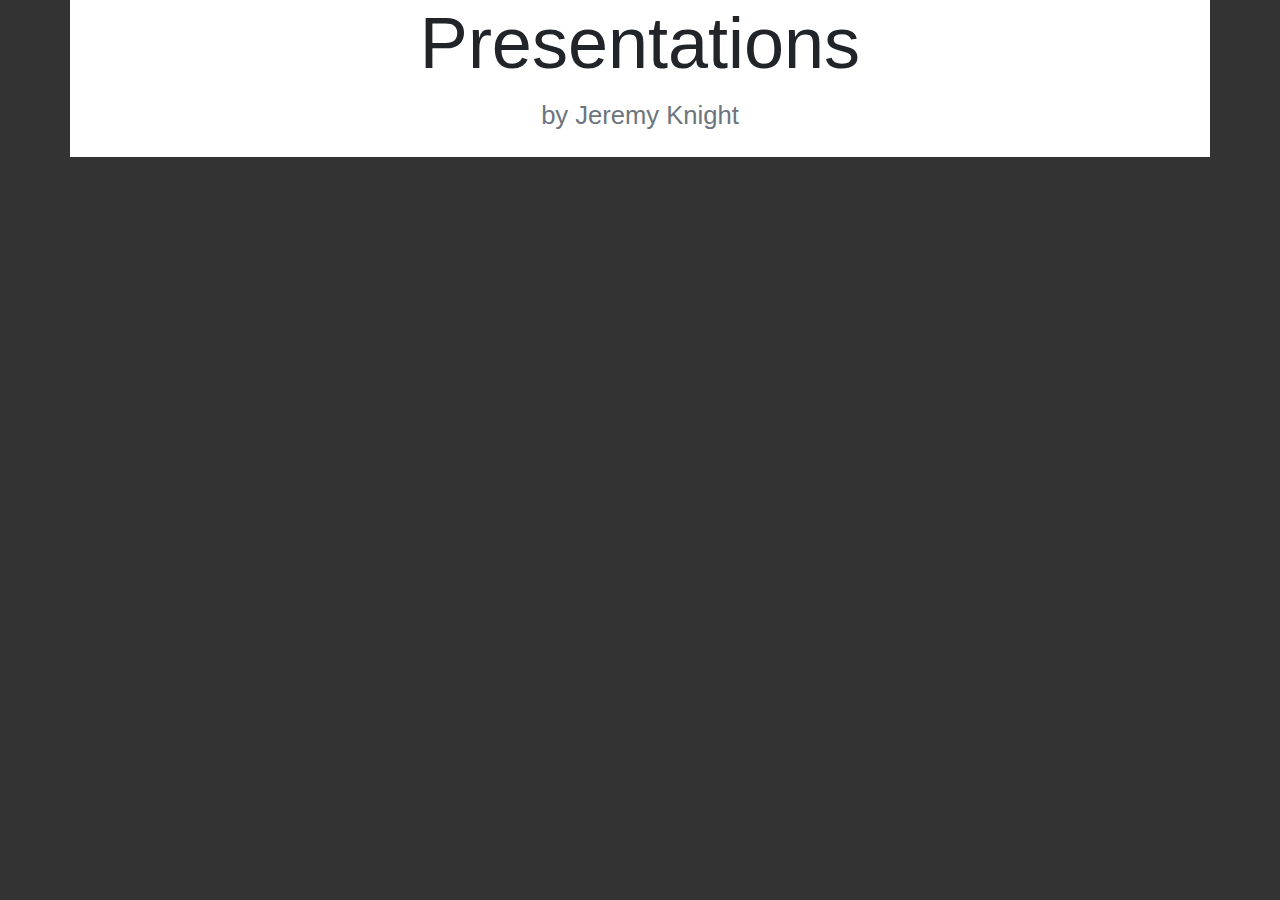
<file: docs/index.html>
<!doctype html>
<html lang="en">

<head>
  <!-- Required meta tags -->
  <meta charset="utf-8">
  <meta name="viewport" content="width=device-width, initial-scale=1, shrink-to-fit=no">

  <!-- Bootstrap CSS -->
  <link rel="stylesheet" href="https://stackpath.bootstrapcdn.com/bootstrap/4.3.1/css/bootstrap.min.css"
    integrity="sha384-ggOyR0iXCbMQv3Xipma34MD+dH/1fQ784/j6cY/iJTQUOhcWr7x9JvoRxT2MZw1T" crossorigin="anonymous">

  <title>Presentations</title>

  <style>
    body { background: #333; }
    .wrapper { background: #fff; padding-bottom: 1em; }
    header { text-align: center; }
  </style>
</head>

<body>
  <div class="container wrapper">
    <header>
      <h1 class="display-3">Presentations</h1>
      <h2><small class="text-muted">by Jeremy Knight</small></h2>
    </header>
    <section>
      <!-- <div class="card">
        <div class="card-body">
          <h5 class="card-title">An Introduction to Unit Testing</h5>
          <h6 class="card-subtitle mb-2 text-muted">June 2012 Houma/Thibodaux .NET User Group Meeting</h6>
          <p class="card-text">A basic introduction to the concept of unit testing and the available frameworks.</p>
          <a class="card-link" href="./201206-UnitTestIntro/">Slides</a>
          <a class="card-link" target="_blank" href="https://github.com/htdnug/meetings/tree/master/1206-IntroUnitTesting">Code</a>
        </div>
      </div> -->
    </section>
  </div>

  <script src="https://code.jquery.com/jquery-3.3.1.slim.min.js"
    integrity="sha384-q8i/X+965DzO0rT7abK41JStQIAqVgRVzpbzo5smXKp4YfRvH+8abtTE1Pi6jizo"
    crossorigin="anonymous"></script>
  <script src="https://cdnjs.cloudflare.com/ajax/libs/popper.js/1.14.7/umd/popper.min.js"
    integrity="sha384-UO2eT0CpHqdSJQ6hJty5KVphtPhzWj9WO1clHTMGa3JDZwrnQq4sF86dIHNDz0W1"
    crossorigin="anonymous"></script>
  <script src="https://stackpath.bootstrapcdn.com/bootstrap/4.3.1/js/bootstrap.min.js"
    integrity="sha384-JjSmVgyd0p3pXB1rRibZUAYoIIy6OrQ6VrjIEaFf/nJGzIxFDsf4x0xIM+B07jRM"
    crossorigin="anonymous"></script>
</body>

</html>
</file>
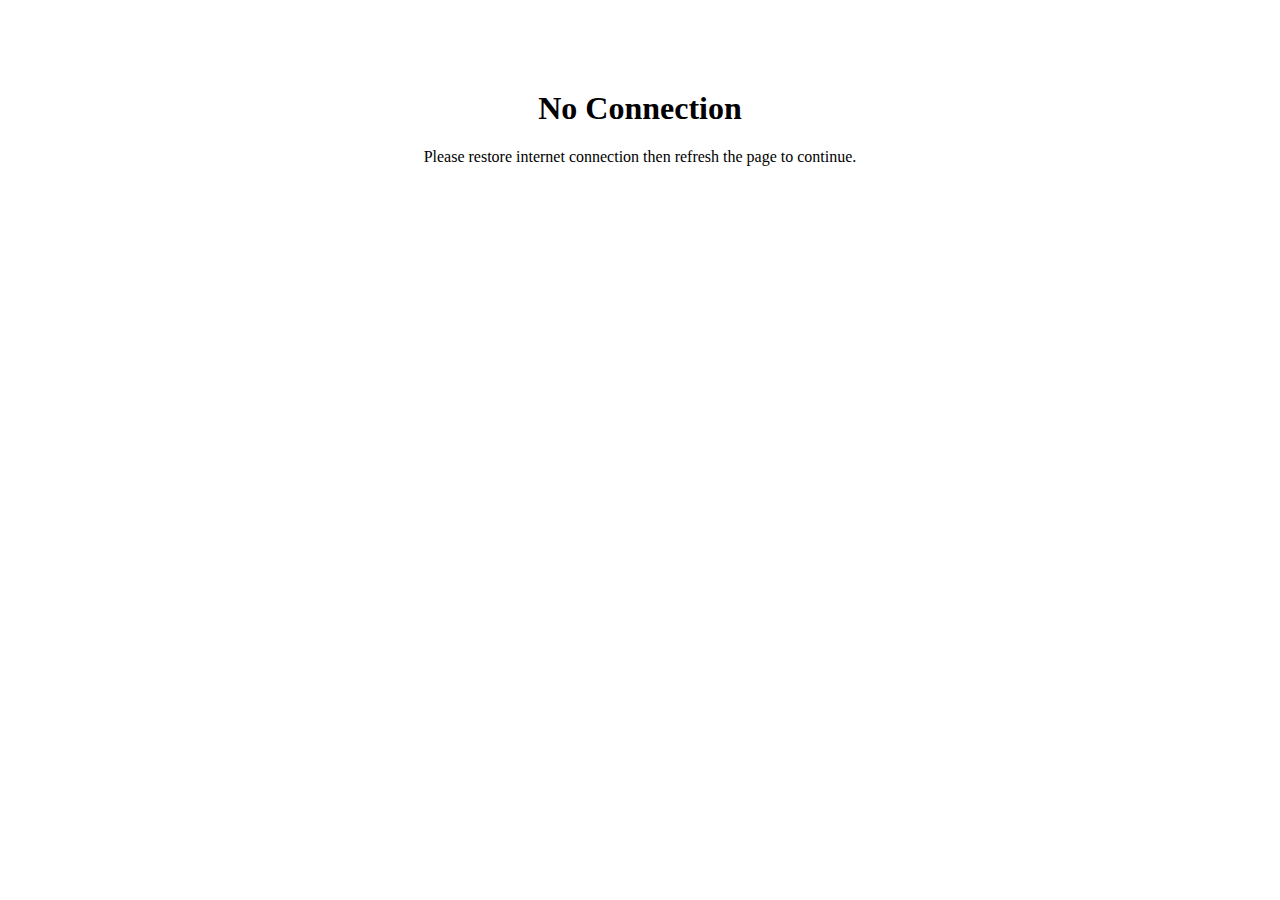
<file: 2020-blazor/BlazorServerSample/wwwroot/offline.html>
﻿<!DOCTYPE html>
<html>
<head>
    <meta charset="utf-8" />
    <title>Application Offline</title>
</head>
<body>
    <div style="margin-top: 10vh; text-align: center;">
        <h1>No Connection</h1>
        <p>Please restore internet connection then refresh the page to continue.</p>
    </div>
</body>
</html>
</file>
